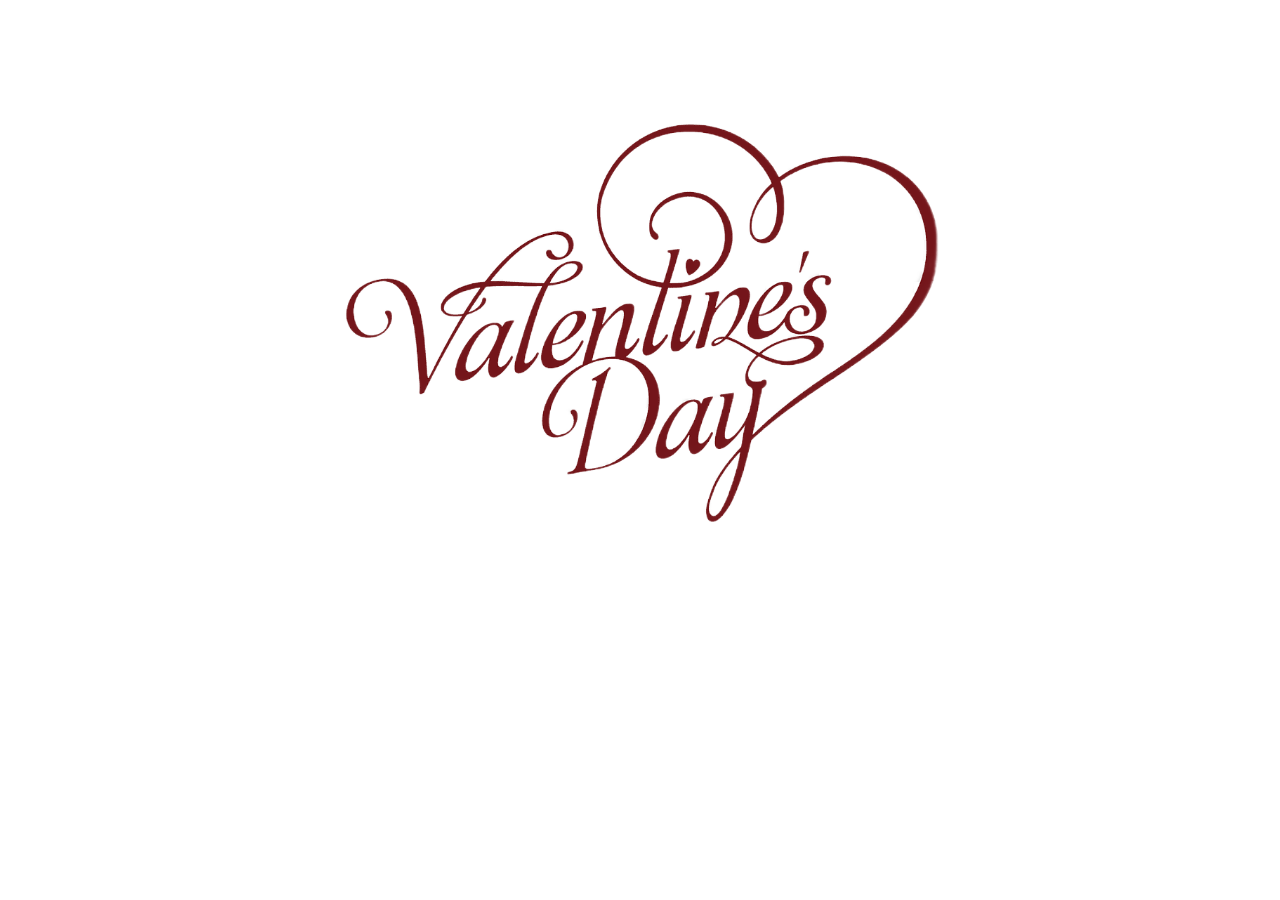
<file: libs/afteramount.html>
<!DOCTYPE html>
<meta name = "viewport" content = "width = device-width, initial-scale = 1.0">
<html>
	<head>
		<title>Special for Sasha</title>
        <style>
            body {
                animation: fadeIn 10s ease-in forwards; /* Плавный переход */
            }

            @keyframes fadeIn {
                0% {
                    opacity: 0;
                }
                100% {
                    opacity: 1;
                }
            }
            .center {
                display: block;
                margin-left: auto;
                margin-right: auto;
                width: 50%;
            }
        </style>
	</head>
	<body>
        <img src="../img/image_1.png" align="middle" class="center">
	</body>
</html>
</file>
